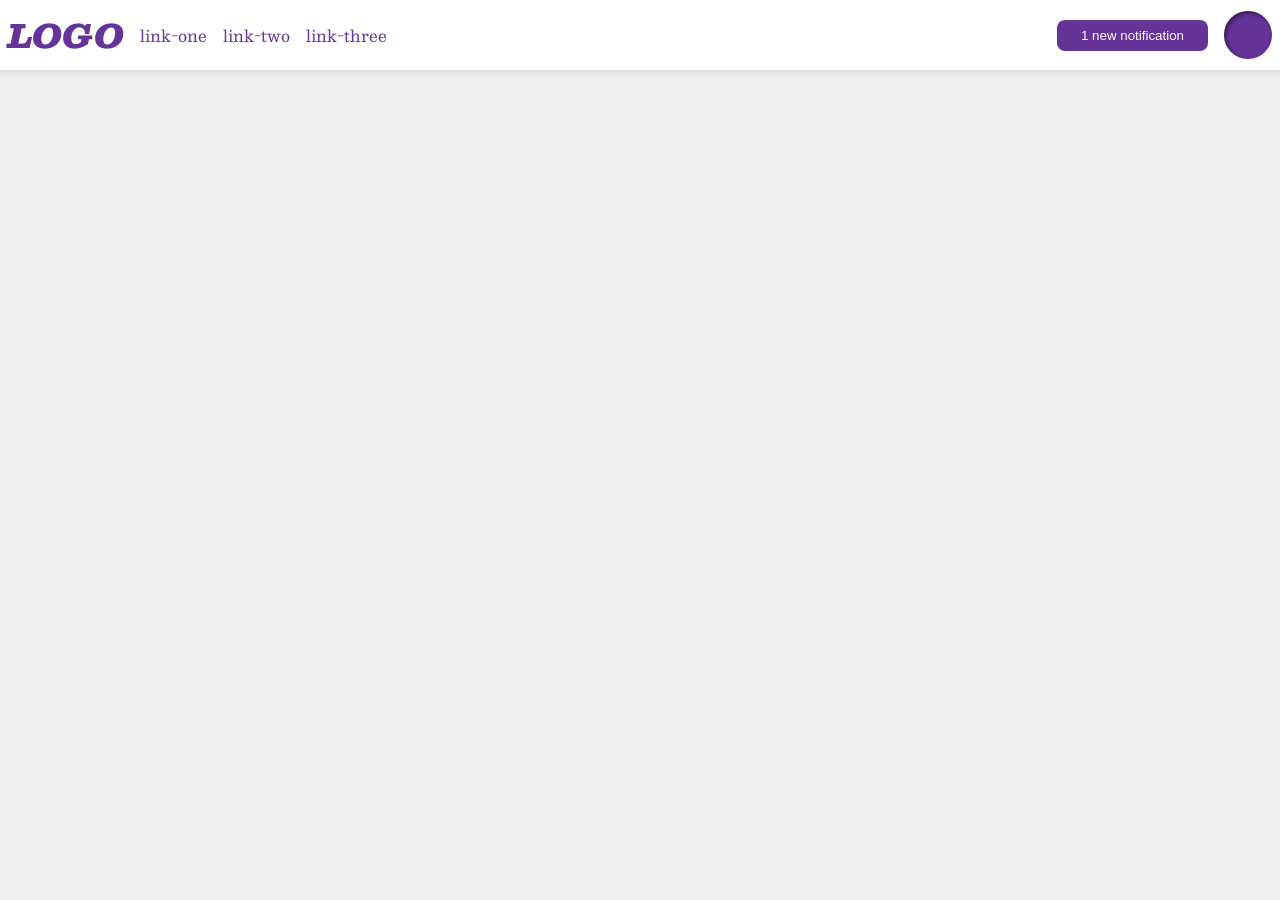
<file: foundations/flex/03-flex-header-2/index.html>
<!DOCTYPE html>
<html lang="en">
  <head>
    <meta charset="UTF-8">
    <meta http-equiv="X-UA-Compatible" content="IE=edge">
    <meta name="viewport" content="width=device-width, initial-scale=1.0">
    <title>Flex Header 2</title>
    <link rel="stylesheet" href="style.css">
  </head>
  <body>
    <div class="header">
      <div class="left">
        <div class="logo">
          LOGO
        </div>
        <ul class="links">
          <li><a href="https://google.com">link-one</a></li>
          <li><a href="https://google.com">link-two</a></li>
          <li><a href="https://google.com">link-three</a></li>
        </ul>
      </div>
      <div class="right">     
        <button class="notifications">
          1 new notification
        </button>
        <div class="profile-image"></div>
      </div>
    </div> 
  </body>
</html>
</file>
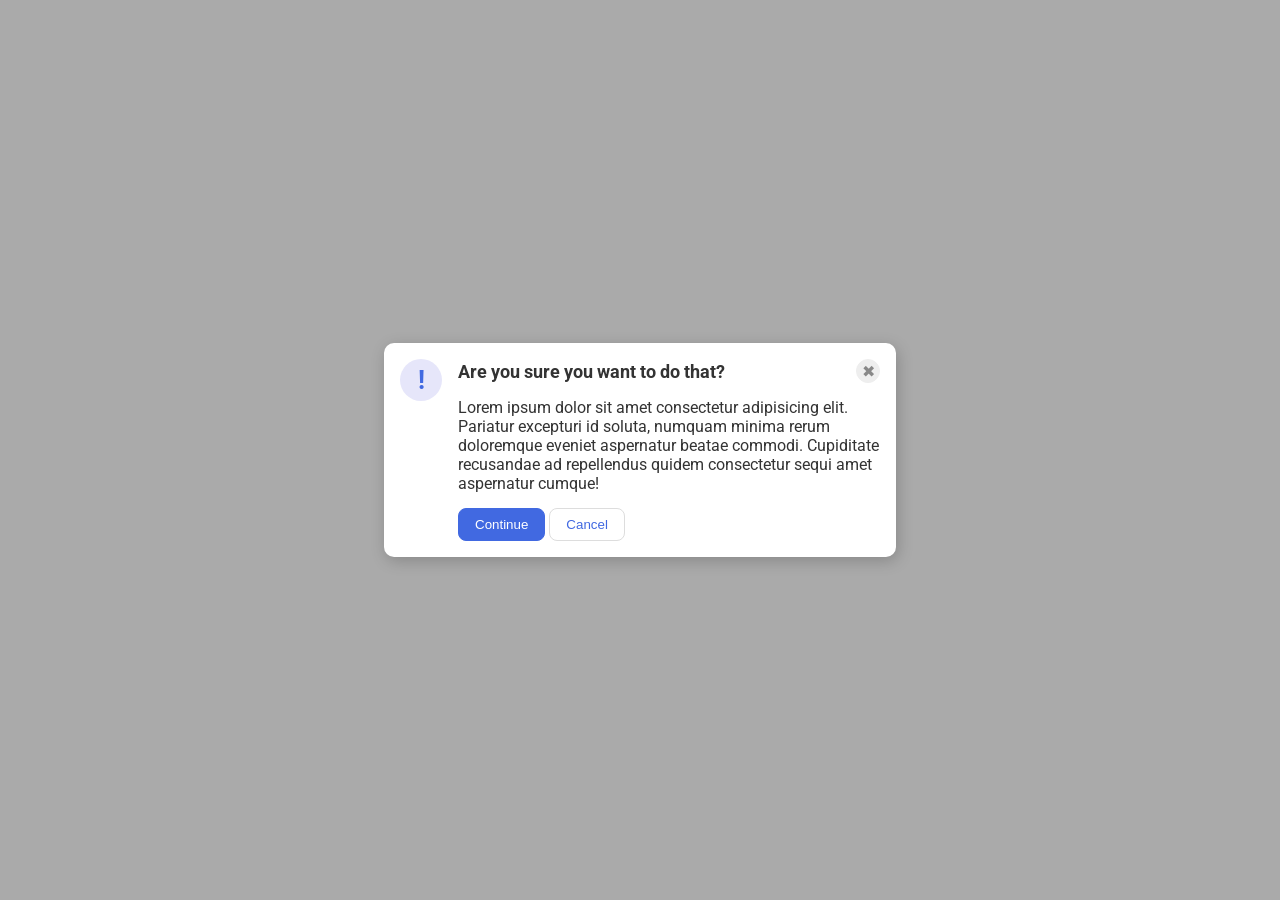
<file: foundations/flex/05-flex-modal/index.html>
<!DOCTYPE html>
<html lang="en">
  <head>
    <meta charset="UTF-8">
    <meta http-equiv="X-UA-Compatible" content="IE=edge">
    <meta name="viewport" content="width=device-width, initial-scale=1.0">
    <link rel="stylesheet" href="style.css">
    <title>Modal</title>
  </head>
  <body>
      <div class="modal">
        <div class="icon">!</div>
        <div class="container">
          <div class="header">Are you sure you want to do that?
            <button class="close-button">✖</button>
          </div>
          <div class="text">Lorem ipsum dolor sit amet consectetur adipisicing elit. Pariatur excepturi id soluta, numquam minima rerum doloremque eveniet aspernatur beatae commodi. Cupiditate recusandae ad repellendus quidem consectetur sequi amet aspernatur cumque!</div>
          <button class="continue">Continue</button>
          <button class="cancel">Cancel</button>
        </div>
      </div>
  </body>
</html>
</file>
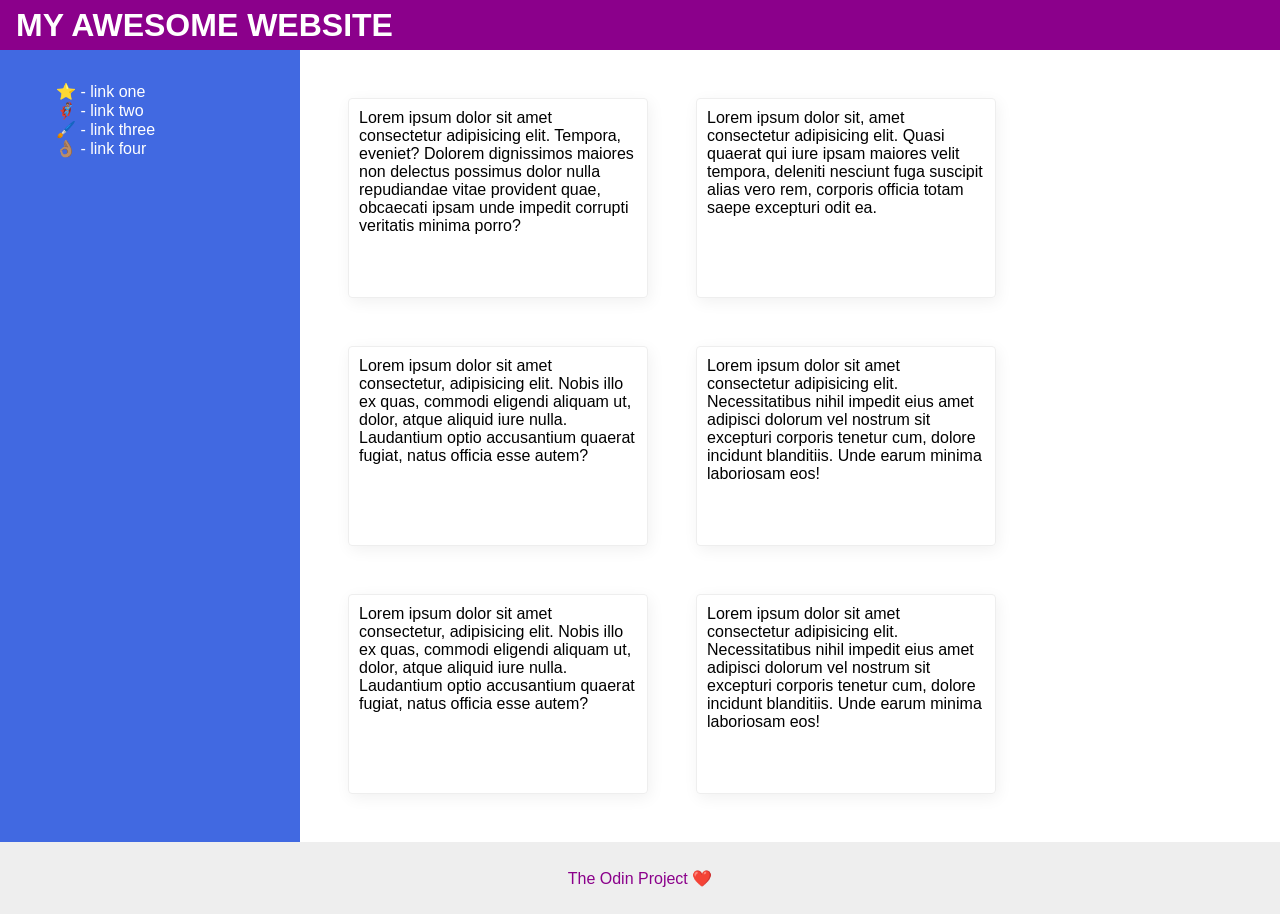
<file: foundations/flex/07-flex-layout-2/index.html>
<!DOCTYPE html>
<html lang="en">
  <head>
    <meta charset="UTF-8">
    <meta http-equiv="X-UA-Compatible" content="IE=edge">
    <meta name="viewport" content="width=device-width, initial-scale=1.0">
    <title>The Holy Grail</title>
    <link rel="stylesheet" href="style.css">
  </head>
  <body>
    <div class="header">
      MY AWESOME WEBSITE
    </div>
    <div class="main">
      <div class="sidebar">
        <ul>
          <li><a href="#">⭐ - link one</a></li>
          <li><a href="#">🦸🏽‍♂️ - link two</a></li>
          <li><a href="#">🖌️ - link three</a></li>
          <li><a href="#">👌🏽 - link four</a></li>
        </ul>
      </div>
      <div class="cards">
        <div class="card">Lorem ipsum dolor sit amet consectetur adipisicing elit. Tempora, eveniet? Dolorem dignissimos maiores non delectus possimus dolor nulla repudiandae vitae provident quae, obcaecati ipsam unde impedit corrupti veritatis minima porro?</div>
        <div class="card">Lorem ipsum dolor sit, amet consectetur adipisicing elit. Quasi quaerat qui iure ipsam maiores velit tempora, deleniti nesciunt fuga suscipit alias vero rem, corporis officia totam saepe excepturi odit ea.</div>
        <div class="card">Lorem ipsum dolor sit amet consectetur, adipisicing elit. Nobis illo ex quas, commodi eligendi aliquam ut, dolor, atque aliquid iure nulla. Laudantium optio accusantium quaerat fugiat, natus officia esse autem?</div>
        <div class="card">Lorem ipsum dolor sit amet consectetur adipisicing elit. Necessitatibus nihil impedit eius amet adipisci dolorum vel nostrum sit excepturi corporis tenetur cum, dolore incidunt blanditiis. Unde earum minima laboriosam eos!</div>
        <div class="card">Lorem ipsum dolor sit amet consectetur, adipisicing elit. Nobis illo ex quas, commodi eligendi aliquam ut, dolor, atque aliquid iure nulla. Laudantium optio accusantium quaerat fugiat, natus officia esse autem?</div>
        <div class="card">Lorem ipsum dolor sit amet consectetur adipisicing elit. Necessitatibus nihil impedit eius amet adipisci dolorum vel nostrum sit excepturi corporis tenetur cum, dolore incidunt blanditiis. Unde earum minima laboriosam eos!</div>
      </div>
    </div>
    <div class="footer">
      The Odin Project ❤️
    </div>
  </body>
</html>
</file>
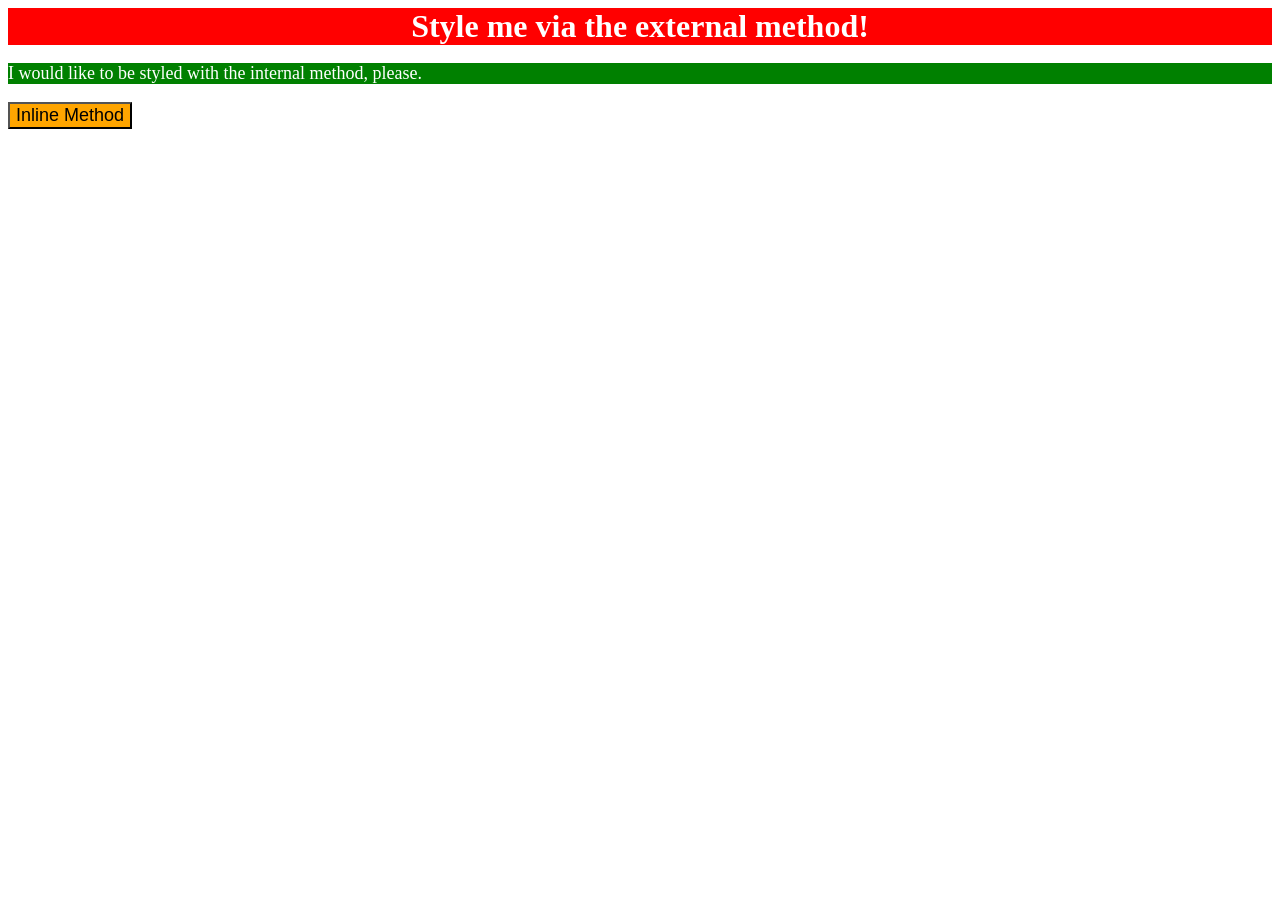
<file: foundations/intro-to-css/01-css-methods/index.html>
<!DOCTYPE html>
<html lang="en">
  <head>
    <meta charset="UTF-8">
    <meta http-equiv="X-UA-Compatible" content="IE=edge">
    <meta name="viewport" content="width=device-width, initial-scale=1.0">
    <link rel="stylesheet" href="style.css">
    <title>Methods for Adding CSS</title>
  </head>
  <body>
    <div>Style me via the external method!</div>
    <p>I would like to be styled with the internal method, please.</p>
    <button>Inline Method</button>
  </body>
</html>
</file>
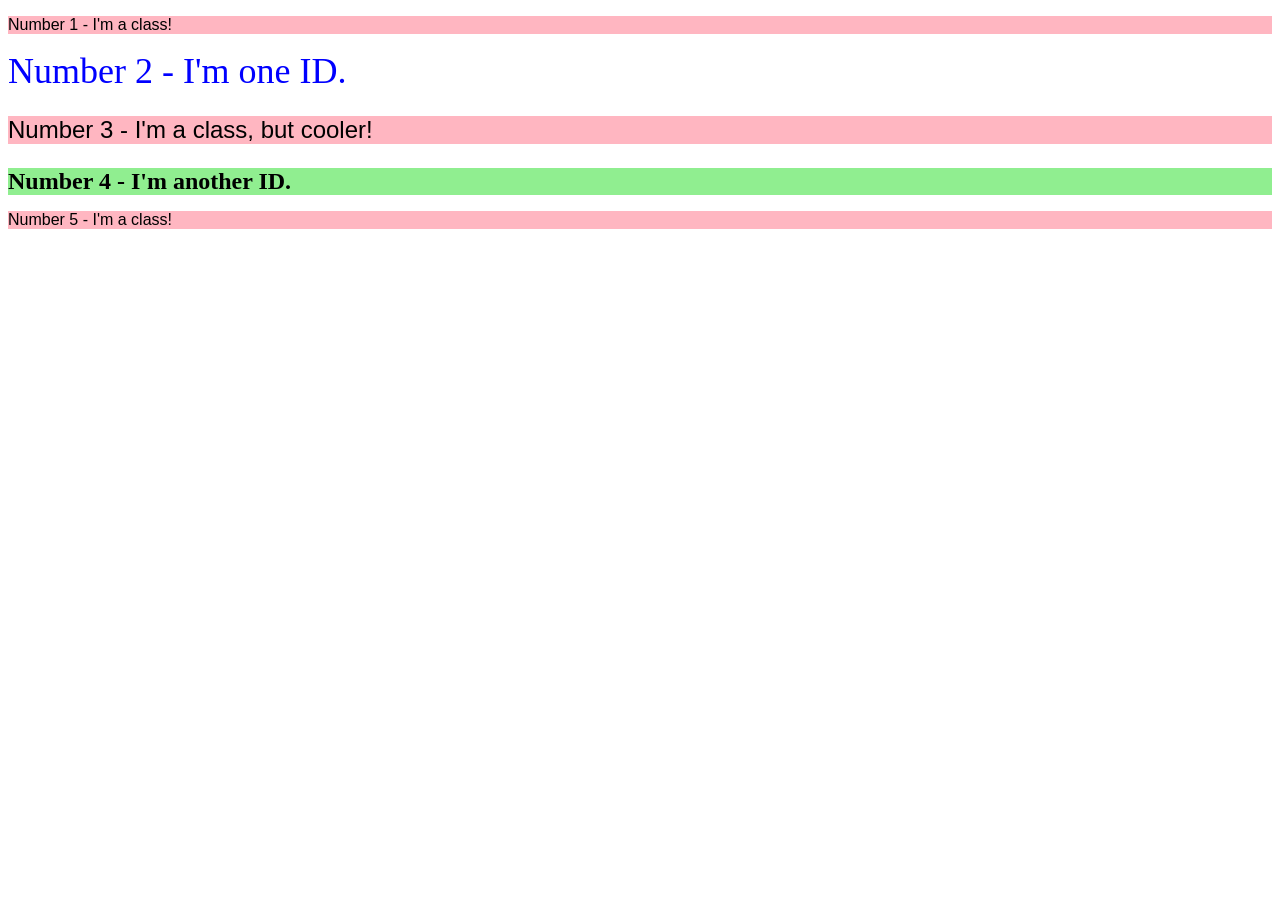
<file: foundations/intro-to-css/02-class-id-selectors/index.html>
<!DOCTYPE html>
<html lang="en">
  <head>
    <meta charset="UTF-8">
    <meta http-equiv="X-UA-Compatible" content="IE=edge">
    <meta name="viewport" content="width=device-width, initial-scale=1.0">
    <title>Class and ID Selectors</title>
    <link rel="stylesheet" href="style.css">
  </head>
  <body>
    <p class="odd">Number 1 - I'm a class!</p>
    <div class="classTwo">Number 2 - I'm one ID.</div>
    <p class="odd adjust-font-size">Number 3 - I'm a class, but cooler!</p>
    <div id="four">Number 4 - I'm another ID.</div>
    <p class="odd">Number 5 - I'm a class!</p>
  </body>
</html>
</file>
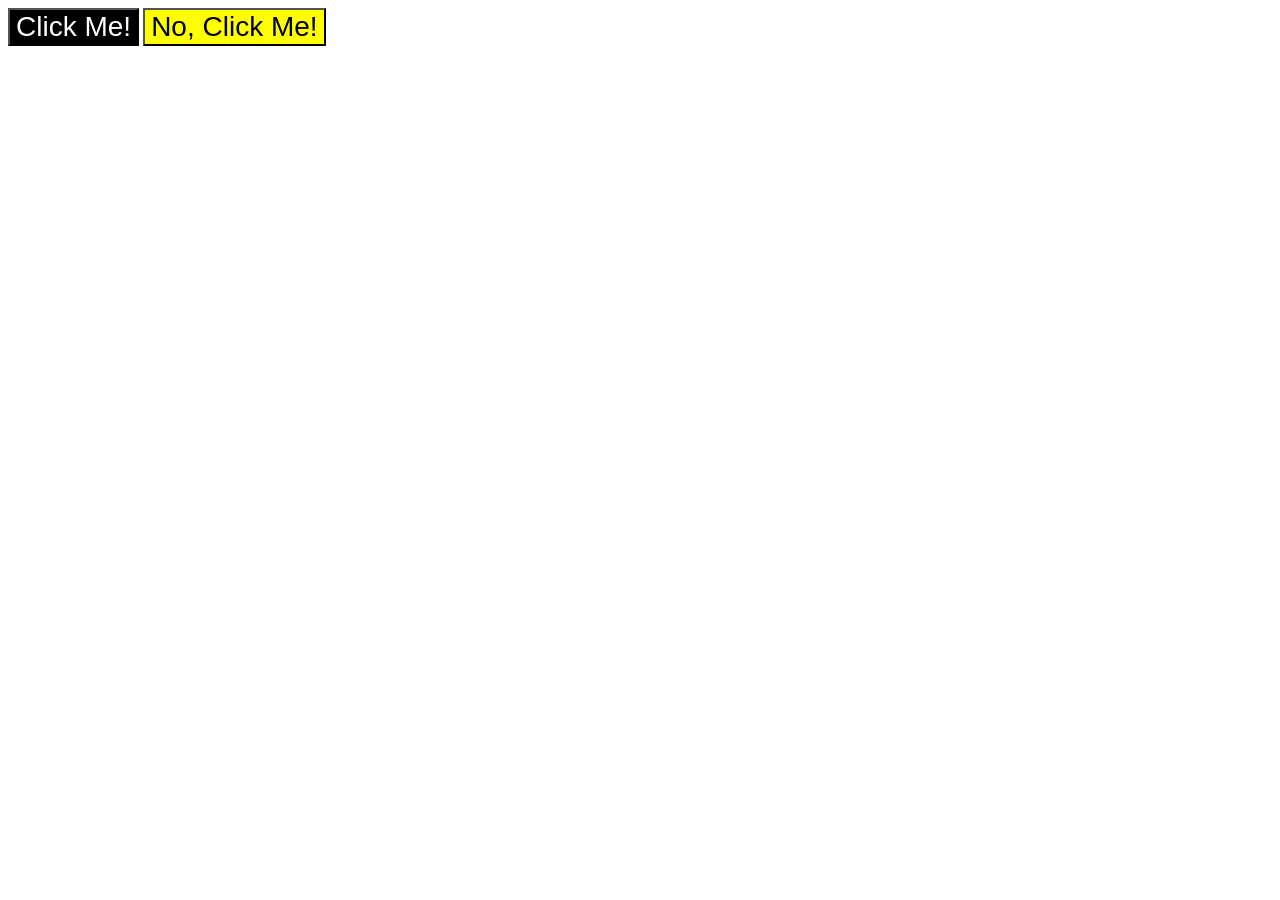
<file: foundations/intro-to-css/03-grouping-selectors/index.html>
<!DOCTYPE html>
<html lang="en">
  <head>
    <meta charset="UTF-8">
    <meta http-equiv="X-UA-Compatible" content="IE=edge">
    <meta name="viewport" content="width=device-width, initial-scale=1.0">
    <title>Grouping Selectors</title>
    <link rel="stylesheet" href="style.css">
  </head>
  <body>
    <button class="button" id="buttonone">Click Me!</button>
    <button class="button" id="buttontwo">No, Click Me!</button>
  </body>
</html>
</file>
<file: foundations/flex/03-flex-header-2/style.css>
/* this is some magical font-importing.  
you'll learn about it later. */
@import url('https://fonts.googleapis.com/css2?family=Besley:ital,wght@0,400;1,900&display=swap');

body {
  margin: 0;
  background: #eee;
  font-family: Besley, serif;
}

.header {
  background: white;
  border-bottom: 1px solid #ddd;
  box-shadow: 0 0 8px rgba(0,0,0,.1);
}

.profile-image {
  background: rebeccapurple;
  box-shadow: inset 2px 2px 4px rgba(0,0,0,.5);
  border-radius: 50%;
  width: 48px;
  height: 48px;
}

.logo {
  color: rebeccapurple;
  font-size: 32px;
  font-weight: 900;
  font-style: italic;
}

button {
  border: none;
  border-radius: 8px;
  background: rebeccapurple;
  color: white;
  padding: 8px 24px;
}

a {
  /* this removes the line under our links */
  text-decoration: none;
  color: rebeccapurple;
}

ul {
  list-style-type: none;
}

.header {
  display: flex;
  justify-content: space-between;
  padding: 8px;
}

ul {
  display: flex;
  margin: 0;
  padding: 0;
  gap: 16px;
}

.left, .right {
  display: flex;
  align-items: center;
  gap: 16px;
}
</file>
<file: foundations/flex/05-flex-modal/style.css>
@import url('https://fonts.googleapis.com/css2?family=Roboto:wght@400;700&display=swap');

html, body {
  height: 100%;
}

body {
  font-family: Roboto, sans-serif;
  margin: 0;
  background: #aaa;
  color: #333;
  /* I'll give you this one for free lol */
  display: flex;
  align-items: center;
  justify-content: center;
}

.modal {
  background: white;
  width: 480px;
  border-radius: 10px;
  box-shadow: 2px 4px 16px rgba(0,0,0,.2);
}

.icon {
  color: royalblue;
  font-size: 26px;
  font-weight: 700;
  background: lavender;
  width: 42px;
  height: 42px;
  border-radius: 50%;
  display: flex;
  align-items: center;
  justify-content: center;
}

.close-button {
  background: #eee;
  border-radius: 50%;
  color: #888;
  font-weight: 400;
  font-size: 16px;
  height: 24px;
  width: 24px;
  display: flex;
  align-items: center;
  justify-content: center;
  border: 1px solid #eee;
  padding: 0;
}

button {
  cursor: pointer;
  padding: 8px 16px;
  border-radius: 8px;
}

button.continue {
  background: royalblue;
  border: 1px solid royalblue;
  color: white;
}

button.cancel {
  background: white;
  border: 1px solid #ddd;
  color: royalblue;
}

.modal {
  display: flex;
  gap: 16px;
  padding: 16px;
}

.icon {
  flex-shrink: 0;
}

.header {
  display: flex;
  align-items: center;
  justify-content: space-between;
  font-size: 18px;
  font-weight: bold;
  margin-bottom: 15px;
}

.text {
  margin-bottom: 15px;
}
</file>
<file: foundations/flex/07-flex-layout-2/style.css>
body {
  display: flex;
  flex-direction: column;
  font-family: -apple-system, BlinkMacSystemFont, 'Segoe UI', Roboto, Oxygen, Ubuntu, Cantarell, 'Open Sans', 'Helvetica Neue', sans-serif;
  margin: 0;
  min-height: 100vh;
}

.header {
  display: flex;
  height: 50px;
  background: darkmagenta;
  color: white;
  align-items: center;
  padding: 16px;
  font-weight: 900;
  font-size: 32px;
}

.footer {
  display: flex;
  height: 72px;
  background: #eee;
  color: darkmagenta;
  justify-content: center;
  align-items: center;
}

.sidebar {
  display: flex;
  justify-content: left;
  width: 300px;
  background: royalblue;
  box-sizing: border-box;
  padding: 16px;
  width: 300px;

}

.card {
  border: 1px solid #eee;
  box-shadow: 2px 4px 16px rgba(0,0,0,.06);
  border-radius: 4px;
  width: 300px;
  padding: 10px;
  height: 200px;
}

.main {
  display: flex;
  flex: 1;
}

.cards {
  display: flex;
  flex: 1;
  flex-wrap: wrap;
  gap: 48px;
  padding: 48px;
}

.sidebar a {
  text-decoration: none;
  color: white;
}

ul {
  list-style: none;
}

* {
  box-sizing: border-box;
}
</file>
<file: foundations/intro-to-css/01-css-methods/style.css>
div {
    background-color: red;
    color: white;
    font-size: 32px;
    text-align: center;
    font-weight: bold;
}

p {
    background-color: green;
    color: white;
    font-size: 18px;
}

button {
    background-color: orange;
    font-size: 18px;
}
</file>
<file: foundations/intro-to-css/02-class-id-selectors/style.css>
.odd {
    background-color: lightpink;
    font-family: "Verdana", sans-serif;
}

.classTwo {
    color: blue;
    font-size: 36px;
}

.three {
    font-size: 24px;
}

.adjust-font-size {
    font-size: 24px;
}

#four {
    background-color: lightgreen;
    font-size: 24px;
    font-weight: bold;
}
</file>
<file: foundations/intro-to-css/03-grouping-selectors/style.css>
#buttonone {
    background-color: black;
    color: white;
}

#buttontwo {
    background-color: yellow;
}

.button {
    font-size: 28px;
    font-family: 'Helvetica', 'Times New Roman', sans-serif;
}
</file>
